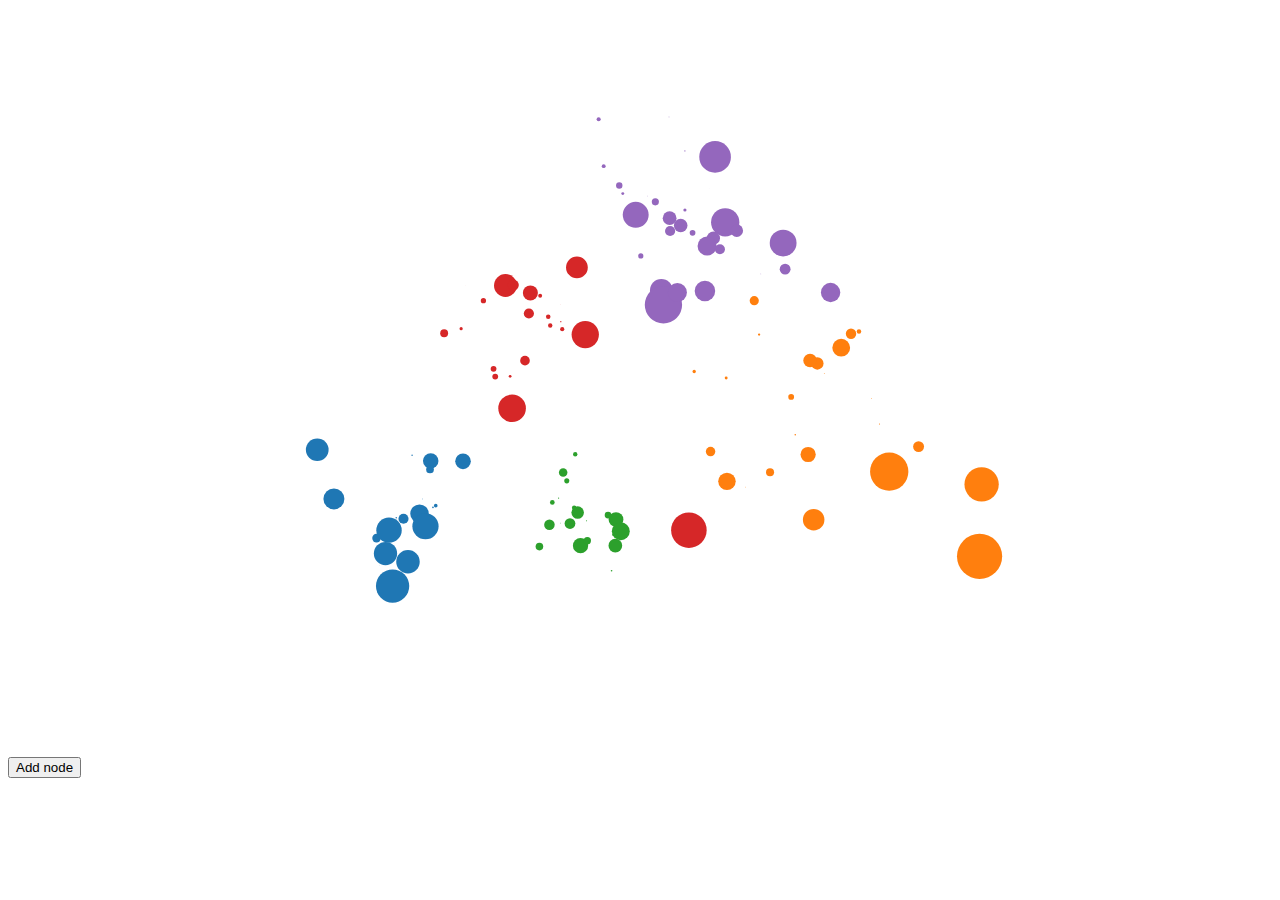
<file: clusterforcelayout3try.html>
<!DOCTYPE html>
<meta charset="utf-8">
<body>
<button type="button" value="Add node">Add node</button>
<script src="d3.v3.min.js"></script>
  <script src="https://code.jquery.com/jquery-1.10.2.js"></script>
<script>

var width = 1024,
    height = 764,
    padding = 1.5, 
    clusterPadding = 6, 
    maxRadius = 12;

var color = d3.scale.category10()
    .domain(d3.range(m));
//var t=[2, 3, 1, 2, 1];
var t=[2, 5, 2, 2, 1, 3, 2, 4, 1, 3, 4, 1, 2, 4, 2, 4, 3, 4, 2, 2, 1, 5, 4,
       5, 2, 1, 4, 3, 5, 5, 4, 3, 5, 5, 3, 1, 3, 3, 5, 1, 4, 1, 1, 2, 2, 1,
       4, 5, 4, 1, 1, 4, 2, 5, 4, 5, 4, 5, 1, 3, 4, 3, 3, 4, 5, 4, 3, 3, 4,
       1, 1, 3, 2, 1, 2, 3, 5, 3, 4, 3, 4, 5, 4, 1, 5, 1, 5, 5, 3, 4, 2, 3,
       1, 4, 4, 2, 5, 1, 5, 1, 4, 5, 2, 2, 3, 4, 4, 3, 5, 4, 1, 1, 2, 5, 3,
       5, 4, 3, 2, 4, 3, 3, 3, 1, 4, 1, 1, 3, 1, 5, 4, 2, 3, 3, 5, 2, 5, 3,
       4, 3, 1, 2, 4, 2, 1, 4, 1, 5, 3, 2, 1, 3, 5, 3, 4, 5, 1, 4, 1, 3, 5,
       4, 4, 1, 4, 1, 2, 4, 5, 2, 3, 3, 5, 5, 2, 4, 3, 1, 2, 5, 1, 5, 2, 4,
       5, 1, 4, 2, 1, 4, 4, 4, 1, 3, 5, 5, 4, 2, 5, 5, 5, 1, 1, 5, 2, 5, 1,
       4, 5, 4, 1, 4, 4, 5, 2, 1, 4, 1, 3, 3, 1, 4, 5, 1, 3, 3, 4, 5, 2, 3,
       5, 3, 3, 3, 3, 5, 1, 1, 4, 1, 3, 2, 5, 1, 1, 3, 5, 5, 5, 2, 3, 2, 2,
       2, 3, 1, 1, 3, 4, 3, 3, 1, 1, 5, 2, 3, 4, 5, 1, 3, 5, 2, 5, 4, 5, 3,
       2, 5, 1, 1, 1, 1, 5, 2, 1, 5, 1, 3, 5, 3, 1, 3, 2, 1, 1, 2, 3, 1, 2,
       4, 3, 5, 1, 1, 5, 3, 5, 3, 4, 4, 2, 2, 3, 1, 3, 3, 2, 2, 5, 3, 4, 1,
       3, 5, 1, 3, 1, 4, 5, 3, 2, 4, 1, 4, 5, 5, 4, 1, 4, 1, 4, 1, 2, 5, 4,
       2, 1, 3, 1, 1, 1, 5, 4, 1, 4, 1, 4, 3, 4, 5, 2, 2, 2, 5, 3, 1, 2, 1,
       4, 3, 3, 4, 1, 3, 3, 4, 2, 3, 2, 5, 2, 4, 4, 4, 4, 5, 5, 3, 1, 4, 1,
       4, 5, 4, 5, 3, 2, 1, 4, 1, 3, 3, 5, 4, 2, 1, 4, 5, 1, 1, 1, 5, 4, 5,
       3, 1, 2, 3, 3, 5, 1, 1, 3, 4, 2, 5, 2, 2, 5, 5, 3, 1, 2, 4, 5, 2, 2,
       5, 3, 3, 2, 2, 4, 3, 2, 1, 2, 2, 3, 5, 5, 1, 2, 5, 4, 4, 3, 3, 2, 4,
       4, 2, 1, 4, 5, 4, 4, 4, 1, 5, 5, 3, 2, 2, 5, 5, 3, 5, 3, 4, 5, 5, 1,
       1, 1, 4, 3, 3, 5, 4, 5, 2, 1, 3, 5, 3, 4, 4, 1, 1, 5, 5, 2, 4, 3, 2,
       4, 5, 4, 3, 1, 1, 3, 2, 4, 1, 2, 1, 1, 5, 1, 2, 4, 2, 3, 4, 3, 1, 1,
       4, 4, 1, 1, 1, 1, 5, 5, 1, 4, 2, 3, 5, 5, 4, 4, 5, 2, 5, 2, 3, 4, 1,
       4, 1, 4, 3, 2, 4, 2, 5, 1, 1, 1, 5, 4, 2, 2, 3, 1, 3, 4, 4, 4, 5, 4,
       4, 5, 1, 2, 4, 2, 4, 3, 3, 1, 3, 4, 3, 1, 5, 1, 3, 4, 1, 2, 1];

var value = ["blue", "brown", "blue", "blue", "yellow", "red", "blue", "green", "yellow", "red", "green", "yellow", "blue", "green", "blue", "green", "red", "green", "blue", "blue", "yellow", "brown", "green", "brown", "blue", "yellow", "green", "red", "brown", "brown", "green", "red", "brown", "brown", "red", "yellow", "red", "red", "brown", "yellow", "green", "yellow", "yellow", "blue", "blue", "yellow", "green", "brown", "green", "yellow", "yellow", "green", "blue", "brown", "green", "brown", "green", "brown", "yellow", "red", "green", "red", "red", "green", "brown", "green", "red", "red", "green", "yellow", "yellow", "red", "blue", "yellow", "blue", "red", "brown", "red", "green", "red", "green", "brown", "green", "yellow", "brown", "yellow", "brown", "brown", "red", "green", "blue", "red", "yellow", "green", "green", "blue", "brown", "yellow", "brown", "yellow", "green", "brown", "blue", "blue", "red", "green", "green", "red", "brown", "green", "yellow", "yellow", "blue", "brown", "red", "brown", "green", "red", "blue", "green", "red", "red", "red", "yellow", "green", "yellow", "yellow", "red", "yellow", "brown", "green", "blue", "red", "red", "brown", "blue", "brown", "red", "green", "red", "yellow", "blue", "green", "blue", "yellow", "green", "yellow", "brown", "red", "blue", "yellow", "red", "brown", "red", "green", "brown", "yellow", "green", "yellow", "red", "brown", "green", "green", "yellow", "green", "yellow", "blue", "green", "brown", "blue", "red", "red", "brown", "brown", "blue", "green", "red", "yellow", "blue", "brown", "yellow", "brown", "blue", "green", "brown", "yellow", "green", "blue", "yellow", "green", "green", "green", "yellow", "red", "brown", "brown", "green", "blue", "brown", "brown", "brown", "yellow", "yellow", "brown", "blue", "brown", "yellow", "green", "brown", "green", "yellow", "green", "green", "brown", "blue", "yellow", "green", "yellow", "red", "red", "yellow", "green", "brown", "yellow", "red", "red", "green", "brown", "blue", "red", "brown", "red", "red", "red", "red", "brown", "yellow", "yellow", "green", "yellow", "red", "blue", "brown", "yellow", "yellow", "red", "brown", "brown", "brown", "blue", "red", "blue", "blue", "blue", "red", "yellow", "yellow", "red", "green", "red", "red", "yellow", "yellow", "brown", "blue", "red", "green", "brown", "yellow", "red", "brown", "blue", "brown", "green", "brown", "red", "blue", "brown", "yellow", "yellow", "yellow", "yellow", "brown", "blue", "yellow", "brown", "yellow", "red", "brown", "red", "yellow", "red", "blue", "yellow", "yellow", "blue", "red", "yellow", "blue", "green", "red", "brown", "yellow", "yellow", "brown", "red", "brown", "red", "green", "green", "blue", "blue", "red", "yellow", "red", "red", "blue", "blue", "brown", "red", "green", "yellow", "red", "brown", "yellow", "red", "yellow", "green", "brown", "red", "blue", "green", "yellow", "green", "brown", "brown", "green", "yellow", "green", "yellow", "green", "yellow", "blue", "brown", "green", "blue", "yellow", "red", "yellow", "yellow", "yellow", "brown", "green", "yellow", "green", "yellow", "green", "red", "green", "brown", "blue", "blue", "blue", "brown", "red", "yellow", "blue", "yellow", "green", "red", "red", "green", "yellow", "red", "red", "green", "blue", "red", "blue", "brown", "blue", "green", "green", "green", "green", "brown", "brown", "red", "yellow", "green", "yellow", "green", "brown", "green", "brown", "red", "blue", "yellow", "green", "yellow", "red", "red", "brown", "green", "blue", "yellow", "green", "brown", "yellow", "yellow", "yellow", "brown", "green", "brown", "red", "yellow", "blue", "red", "red", "brown", "yellow", "yellow", "red", "green", "blue", "brown", "blue", "blue", "brown", "brown", "red", "yellow", "blue", "green", "brown", "blue", "blue", "brown", "red", "red", "blue", "blue", "green", "red", "blue", "yellow", "blue", "blue", "red", "brown", "brown", "yellow", "blue", "brown", "green", "green", "red", "red", "blue", "green", "green", "blue", "yellow", "green", "brown", "green", "green", "green", "yellow", "brown", "brown", "red", "blue", "blue", "brown", "brown", "red", "brown", "red", "green", "brown", "brown", "yellow", "yellow", "yellow", "green", "red", "red", "brown", "green", "brown", "blue", "yellow", "red", "brown", "red", "green", "green", "yellow", "yellow", "brown", "brown", "blue", "green", "red", "blue", "green", "brown", "green", "red", "yellow", "yellow", "red", "blue", "green", "yellow", "blue", "yellow", "yellow", "brown", "yellow", "blue", "green", "blue", "red", "green", "red", "yellow", "yellow", "green", "green", "yellow", "yellow", "yellow", "yellow", "brown", "brown", "yellow", "green", "blue", "red", "brown", "brown", "green", "green", "brown", "blue", "brown", "blue", "red", "green", "yellow", "green", "yellow", "green", "red", "blue", "green", "blue", "brown", "yellow", "yellow", "yellow", "brown", "green", "blue", "blue", "red", "yellow", "red", "green", "green", "green", "brown", "green", "green", "brown", "yellow", "blue", "green", "blue", "green", "red", "red", "yellow", "red", "green", "red", "yellow", "brown", "yellow", "red", "green", "yellow", "blue", "yellow"];
var n = t.length; // total number of circles
var m = 5; // number of distinct clusters
// The largest node for each cluster.
var clusters = new Array(m);
var zoom = d3.behavior.zoom()
    .scaleExtent([1, 10])
    .on("zoom", zoomed);

var nodes = d3.range(n).map(function(j) {
  var i = t[j],
      r = Math.sqrt((i + 1) / m * -Math.log(Math.random())) * maxRadius,
      d = {
        name: value[j],
        cluster: i,
        radius: r,
        x: Math.cos(i / m * 2 * Math.PI) * 200 + width / 2 + Math.random(),
        y: Math.sin(i / m * 2 * Math.PI) * 200 + height / 2 + Math.random()
      };
  if (!clusters[i] || (r > clusters[i].radius)) clusters[i] = d;
  return d;
});



var force = d3.layout.force()
    .nodes(nodes)
    .size([width, height])
    .gravity(.02)
    .charge(0)
    .on("tick", tick)
    .start();

var svg = d3.select("body").append("svg")
    .attr("width", width)
    .attr("height", height);

var node = svg.selectAll("circle")
    .data(nodes)
  .enter().append("circle")
    .style("fill", function(d) { return color(d.cluster); })
    .call(force.drag);
   // .call(zoom);
node.append("title")
      .text(function(d) { return d.name; });

node.transition()
    .duration(750)
    .delay(function(d, i) { return i * 5; })
    .attrTween("r", function(d) {
      var i = d3.interpolate(0, d.radius);
      return function(t) { return d.radius = i(t); };
    });

function zoomed() {
  container.attr("transform", "translate(" + d3.event.translate + ")scale(" + d3.event.scale + ")");
}
function tick(e) {
  node
      .each(cluster(10 * e.alpha * e.alpha))
      .each(collide(.5))
      .attr("cx", function(d) { return d.x; })
      .attr("cy", function(d) { return d.y; });
}

// Move d to be adjacent to the cluster node.
function cluster(alpha) {
  return function(d) {
    var cluster = clusters[d.cluster];
    if (cluster === d) return;
    var x = d.x - cluster.x,
        y = d.y - cluster.y,
        l = Math.sqrt(x * x + y * y),
        r = d.radius + cluster.radius;
    if (l != r) {
      l = (l - r) / l * alpha;
      d.x -= x *= l;
      d.y -= y *= l;
      cluster.x += x;
      cluster.y += y;
    }
  };
}

// Resolves collisions between d and all other circles.
function collide(alpha) {
    var quadtree = d3.geom.quadtree(nodes);
    return function (d) {
        var r = d.radius + maxRadius + Math.max(padding, clusterPadding),
            nx1 = d.x - r,
            nx2 = d.x + r,
            ny1 = d.y - r,
            ny2 = d.y + r;
        quadtree.visit(function (quad, x1, y1, x2, y2) {
            if (quad.point && (quad.point !== d)) {
                var x = d.x - quad.point.x,
                    y = d.y - quad.point.y,
                    l = Math.sqrt(x * x + y * y),
                    r = d.radius + quad.point.radius + (d.cluster === quad.point.cluster ? padding : clusterPadding);
                if (l < r) {
                    l = (l - r) / l * alpha;
                    d.x -= x *= l;
                    d.y -= y *= l;
                    quad.point.x += x;
                    quad.point.y += y;
                }
            }
            return x1 > nx2 || x2 < nx1 || y1 > ny2 || y2 < ny1;
        });
    };
}
function update() {

    // Update the nodes…
    node = svg.selectAll("circle.node")
        .data(nodes);

    // Enter any new nodes.
    node.enter().append("circle")
        .attr("class", "node")
        .attr("cx", function (d) {
        return d.x;
    })
        .attr("cy", function (d) {
        return d.y;
    })
        .attr("r", function (d) {
        return d.radius;
    })
        .style("fill", "steelblue")
        .call(force.drag);

    // Exit any old nodes.
    node.exit().remove();

    // Restart the force layout.
    force.start();
}


function addNode() {
    nodes.push({
        cluster: 2,
        radius: 5,
        x: Math.cos(3 / 4 * 2 * Math.PI) * 200 + width / 2 + Math.random(),
        y: Math.sin(5 / 4 * 2 * Math.PI) * 200 + height / 2 + Math.random()
    });
    //console.log(nodes);
    update();
}

d3.select('button').on("click", addNode);
</script>
</file>
